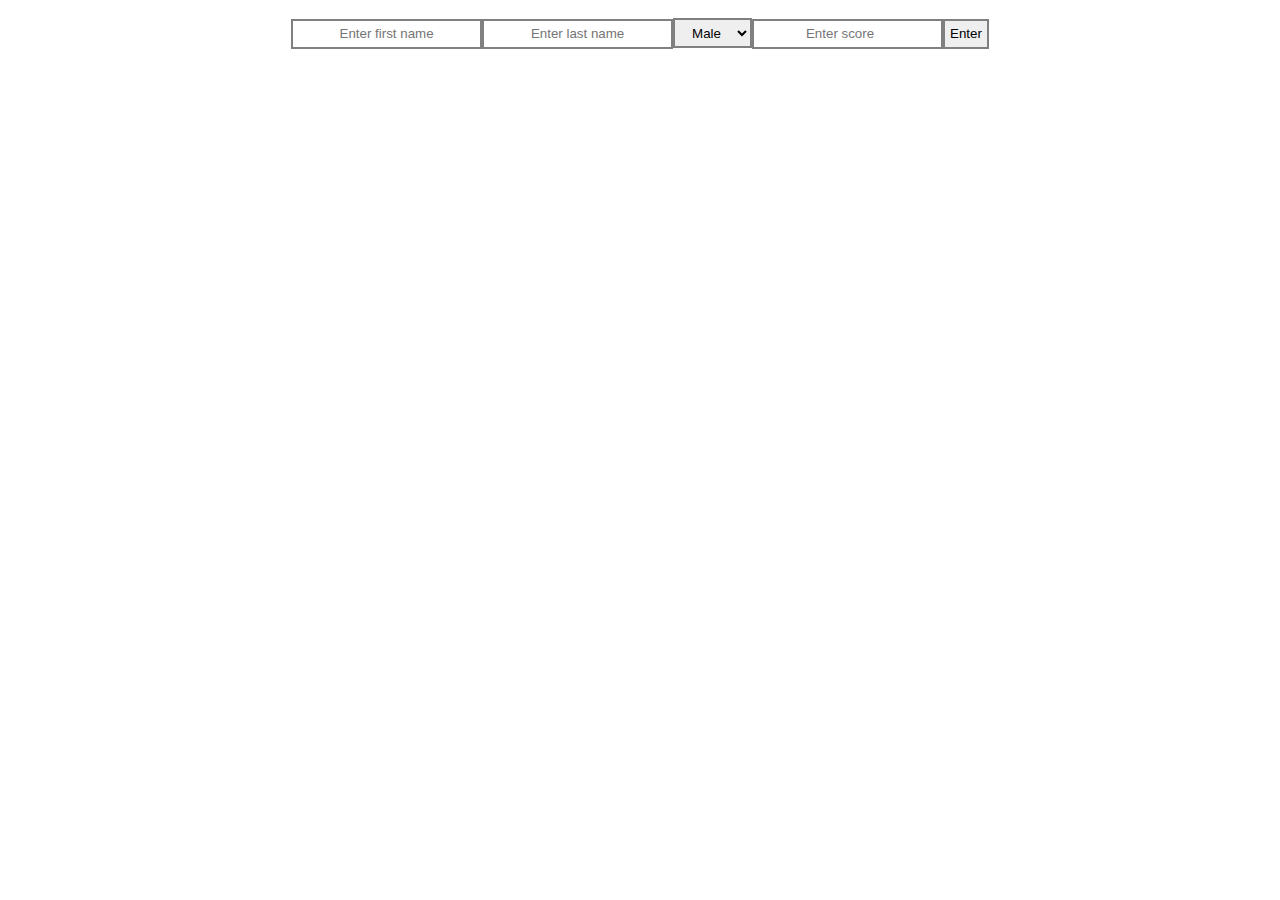
<file: pointTable/index.html>
<!DOCTYPE html>
<html lang="en">

<head>
    <meta charset="UTF-8">
    <meta http-equiv="X-UA-Compatible" content="IE=edge">
    <meta name="viewport" content="width=device-width, initial-scale=1.0">
    <title>Document</title>
    <link rel="stylesheet" href="./style.css">
</head>

<body>
    <form id="input"></form>
    <div id="table"></div>
    <script src="./main.js"></script>
</body>

</html>
</file>
<file: pointTable/style.css>
* {
    box-sizing: border-box;
    max-width: 600 px;
    text-align: center;
}

#firstName,
#lastName,
#gender,
#score,
button {
    outline: none;
    border: 2px solid gray;
    height: 30px;
    margin-top: 10px;
    padding: 5px;
    margin-bottom: 30px;
    max-width: 600 px;
}

.tablefirstname,
.tablelastname,
.tablegender,
.tablescore,
.tablebutton {
    border: 1px solid grey;
    margin-bottom: 10px;
}

.tablefirstname,
.tablelastname {
    width: 25%;
}

.tablegender,
.tablescore,
.tablebutton {
    width: 12.5%;
}

#table {
    max-width: 600px;
    display: flex;
    flex-direction: column;
    margin: 0 auto;
    ;
}
</file>
